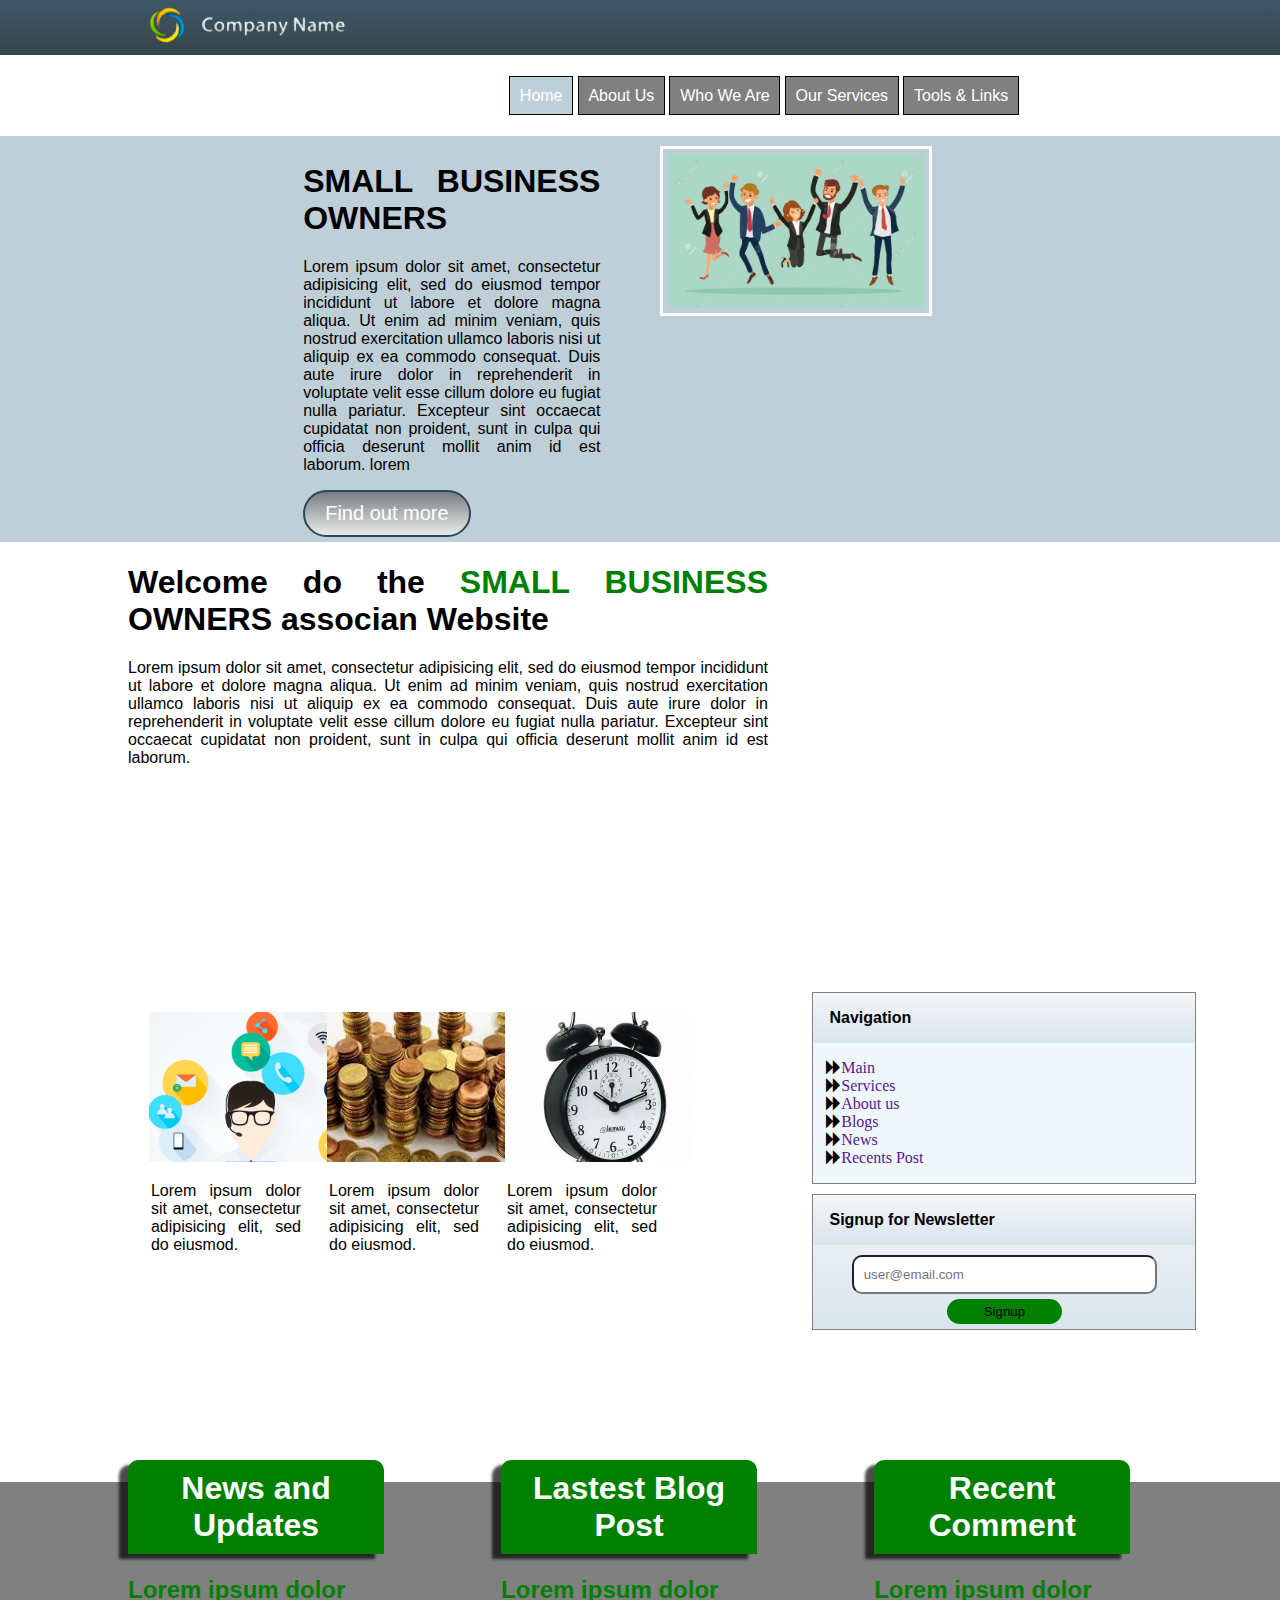
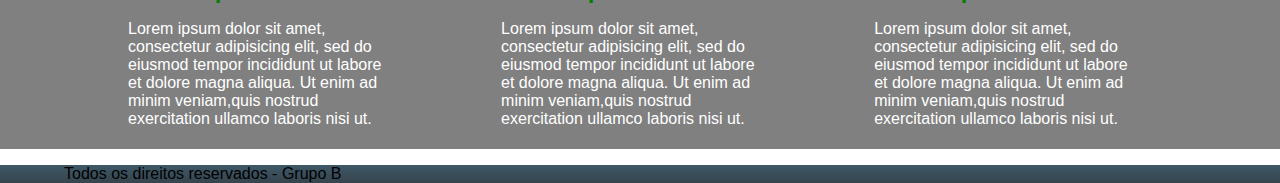
<file: index.html>
<!DOCTYPE html>
<html>
<head>
	<title>Tela Desktop - GrupoB</title>
	<meta charset="utf-8">
	<meta name="viewport" content="width=device-width, initial-scale=1.0"> 
	<link rel="stylesheet" type="text/css" href=".\css\font-awesome.min.css">
	<link rel="stylesheet" type="text/css" href=".\css\estilo.css">
</head>

<body>
<!-- Sessão header -->
	<header class="cabecalho">
		<img src="img\logo-header.png" alt="Logo da página principal">
	</header>

	<!-- Sessão links menu de navegação -->
	<nav class="menu">
		<ul class="menu-itens">
			<li><a href="">Home</a></li>
			<li><a href="">About Us</a></li>
			<li><a href="">Who We Are</a></li>	
			<li><a href="">Our Services</a></li>
			<li><a href="">Tools & Links</a></li>
		</ul>
	</nav>

	<!-- Sessão do topo da página abaixo dos links de menu-->
	<section class="sessao-topo-pagina">
		<article class="sessao-topo-pagina__materia">
		<h1>small business owners</h1>
			<p>Lorem ipsum dolor sit amet, consectetur adipisicing elit, sed do eiusmod
			tempor incididunt ut labore et dolore magna aliqua. Ut enim ad minim veniam,
			quis nostrud exercitation ullamco laboris nisi ut aliquip ex ea commodo
			consequat. Duis aute irure dolor in reprehenderit in voluptate velit esse
			cillum dolore eu fugiat nulla pariatur. Excepteur sint occaecat cupidatat non
			proident, sunt in culpa qui officia deserunt mollit anim id est laborum. lorem</p>
			<button class="botao-saiba-mais">Find out more</button>
		
		</article>
			<figure class="carossel">
				<img class="carossel__imagem" src="img/business-team-img.jpg" alt="Imagem de um time unido">
			</figure>
	</section>

<!-- Sessão conteudo principal-->

	<section class="conteudo">
		<main class= "conteudo-principal">
			<h1>Welcome do the <strong class="conteudo-principal__destaque maiusculo">small business</strong><span class="maiusculo"> owners</span> associan Website</h1>

			<p>Lorem ipsum dolor sit amet, consectetur adipisicing elit, sed do eiusmod
				tempor incididunt ut labore et dolore magna aliqua. Ut enim ad minim veniam,
				quis nostrud exercitation ullamco laboris nisi ut aliquip ex ea commodo
				consequat. Duis aute irure dolor in reprehenderit in voluptate velit esse
				cillum dolore eu fugiat nulla pariatur. Excepteur sint occaecat cupidatat non
				proident, sunt in culpa qui officia deserunt mollit anim id est laborum.
			</p>
		</main>

		 <!-- Sessão artigos-->

		<section class="artigos">
			<article class="caixas">
				<figure class='artigos__imagem'>
					<img class="image-responsive" src="img/atendimento-ao-cliente.png" alt="imagem de atendimento ao cliente">
				</figure>
				<p>Lorem ipsum dolor sit amet, consectetur adipisicing elit, sed do eiusmod.</p>
			</article>

			<article class="caixas">
				<figure class='artigos__imagem'>
					<img class="image-responsive" src="img/moedas.png" alt="imagem de moedas">
				</figure>
					<p>Lorem ipsum dolor sit amet, consectetur adipisicing elit, sed do eiusmod.</p>
			</article>

			<article class="caixas">
				<figure class="artigos__imagem">
					<img class="image-responsive" src="img/despertador.png" alt="imagem de despertador">
				</figure>
				<p>Lorem ipsum dolor sit amet, consectetur adipisicing elit, sed do eiusmod.</p>
			</article>
		</section>
	</section>
<!-- Aside lateral esquerda - links de acesso -->
	<aside class="navegacao">
		<div class="navegacao-lateral">
			<h4 class="navegacao-lateral__titulo">Navigation</h4>
			<ul class="navegacao-lateral__lista">
				<li><i class="fa fa-forward" aria-hidden="true"><a class="link" href="">Main</a></i></li>
				
				<li><i class="fa fa-forward" aria-hidden="true"><a class="link" href="">Services</a></i></li>
				
				<li><i class="fa fa-forward" aria-hidden="true"><a class="link" href="">About us</a></i></li>
				
				<li><i class="fa fa-forward" aria-hidden="true"><a class="link" href="">Blogs</a></i></li>
				
				<li><i class="fa fa-forward" aria-hidden="true"><a class="link" href="">News</a></i></li>
				
				<li><i class="fa fa-forward" aria-hidden="true"><a class="link" href="">Recents Post </a></i></li>
			</ul>
		</div>

		<div class="pesquisa">
			<h4 class="pesquisa__titulo">Signup for Newsletter</h4>
			<input type="email" name="mail" placeholder="user@email.com" class="pesquisa__email">
				<a class="link" href="http://www.google.com.br">
					<button class="pesquisa__signup">Signup</button>
				</a>
		</div>
	</aside>
	
	<section class="rodape-informacoes">
		<article class="rodape-informacoes__updates">
			<h1 class="rodape-informacoes__updates__titulo">News and Updates</h1>
			<h2 class="rodape-informacoes__updates__sub-titulo">Lorem ipsum dolor</h2>
			<p class="rodape-informacoes__updates__texto">Lorem ipsum dolor sit amet, consectetur adipisicing elit, sed do eiusmod tempor incididunt ut labore et dolore magna aliqua. Ut enim ad minim veniam,quis nostrud exercitation ullamco laboris nisi ut.</p>
		</article>

		<article class="rodape-informacoes__ultimas-noticias">
			<h1 class="rodape-informacoes__ultimas-noticias__titilo">Lastest Blog Post</h1>
			<h2 class="rodape-informacoes__ultimas-noticias__sub-titulo">Lorem ipsum dolor</h2>
			<p class="rodape-informacoes__ultimas-noticias__texto">Lorem ipsum dolor sit amet, consectetur adipisicing elit, sed do eiusmod tempor incididunt ut labore et dolore magna aliqua. Ut enim ad minim veniam,quis nostrud exercitation ullamco laboris nisi ut.</p>
		</article>

		<article class="rodape-informacoes__comentarios">
			<h1 class="rodape-informacoes__comentarios__titulo">Recent Comment</h1>
			<h2 class="rodape-informacoes__comentarios__sub-titulo">Lorem ipsum dolor</h2>
			<p class="rodape-informacoes__comentarios__texto">Lorem ipsum dolor sit amet, consectetur adipisicing elit, sed do eiusmod tempor incididunt ut labore et dolore magna aliqua. Ut enim ad minim veniam,quis nostrud exercitation ullamco laboris nisi ut.</p>
		</article>
	</section>

	<footer class="rodape">
		<p>Todos os direitos reservados - Grupo B</p>
	</footer>
</body>
</html>
</file>
